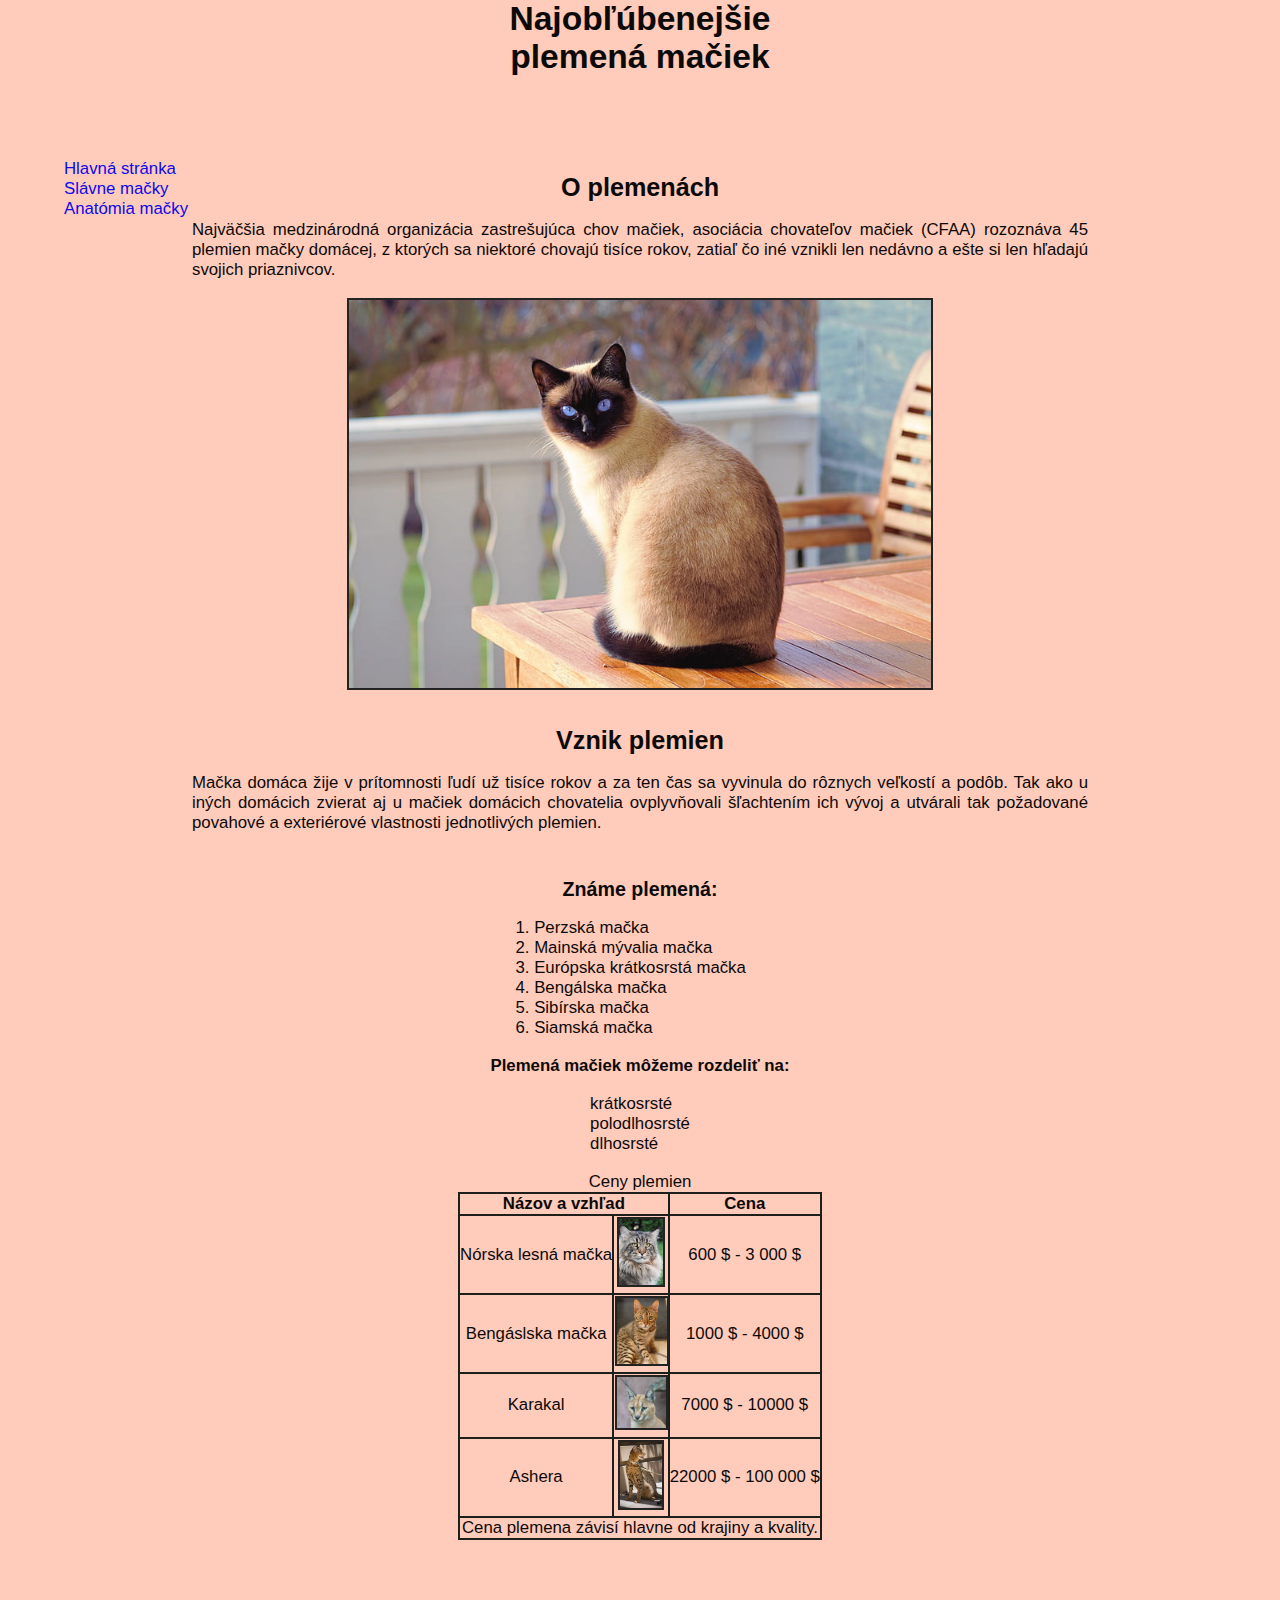
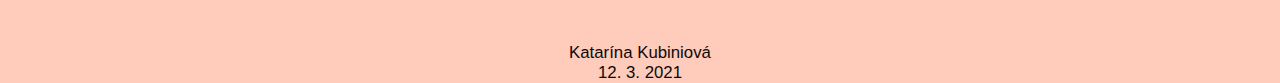
<file: article1.html>
<!DOCTYPE HTML>
<html lang="sk">
  <head>
    <meta charset="UTF-8" />
    <title>Najobľúbenejšie plemená mačiek</title>
    
    <link rel="stylesheet" href="css/screenStyle.css" type="text/css" media="screen">
   
    <meta name="viewport" content="width=device-width, initial-scale=1.0">
   
    <link rel="stylesheet"  href="css/printStyle.css" media="print" />

  </head>
  <body id="article1-body">
  
    <header id="article1-header">
      <h1>Najobľúbenejšie<br>plemená mačiek</h1>
    </header>

    <nav id="article1-nav">
      <ul id="article1-media-nav">
        <li><a href="index.html">Hlavná stránka</a></li>
        <li><a href="article2.html">Slávne mačky</a></li>
        <li><a href="article3.html">Anatómia mačky</a></li>
      </ul>
    </nav>

    <main id="article1-main">
      <article class="article1-bottomsection">
        <h2>O plemenách</h2>
           <p>
            Najväčšia medzinárodná organizácia zastrešujúca chov mačiek, asociácia chovateľov mačiek (CFAA) rozoznáva 45 plemien mačky domácej, 
            z ktorých sa niektoré chovajú tisíce rokov, zatiaľ čo iné vznikli len nedávno a ešte si len hľadajú svojich priaznivcov.
          </p>

          <img src="./fig/siamska_macka.jpg"
              srcset="./fig/siamska_macka.jpg 1120w,
                      ./fig/siamska_macka(0).jpg 612w,
                      ./fig/siamska_macka(1).jpg 350w,
                      ./fig/siamska_macka(1).jpg 80w"

              sizes="(min-width: 600px) 70vw, 100vw"

              title= "obr. Siamská mačka"
              alt= "Siamská mačka" />
              
      <section class="article1-bottomsection">
        <h2>Vznik plemien</h2>
          <p>
            Mačka domáca žije v prítomnosti ľudí už tisíce rokov a za ten čas sa vyvinula do rôznych veľkostí a podôb. 
            Tak ako u iných domácich zvierat aj u mačiek domácich chovatelia ovplyvňovali šľachtením ich vývoj a 
            utvárali tak požadované povahové a exteriérové vlastnosti jednotlivých plemien.
          </p>

        <h3>Známe plemená:</h3>

        <ol>
          <li>Perzská mačka
          <li>Mainská mývalia mačka
          <li>Európska krátkosrstá mačka
          <li>Bengálska mačka
          <li>Sibírska mačka
          <li>Siamská mačka
        </ol>
    
        <h4>Plemená mačiek môžeme rozdeliť na:</h4>
            <ul>
                <li>krátkosrsté
                <li>polodlhosrsté
                <li>dlhosrsté
            </ul>
     
     

      <table>
            <caption>Ceny plemien</caption>
            <thead>
            <tr>
                <th colspan="2">Názov a vzhľad</th>
                <th>Cena</th>
            </tr>
           </thead>
            <tbody>
            <tr>
                <td>Nórska lesná mačka</td>
                <td><img  src="fig/norska_lesna_macka.jpg" height="70" title="obr. Nórska lesná mačka" alt="mačka" /></td>
                <td>600 $ - 3 000 $</td>
            </tr>
            <tr>
                <td>Bengáslska mačka</td>
                <td><img src="fig/bengalska_macka.jpg" height="70" title="obr. Bengálska mačka" alt="mačka" /></td>
                <td>1000 $ - 4000 $</td>
            </tr>
            <tr>
              <td>Karakal</td>
              <td><img src="fig/karakal.jpg" height="55" title="obr. Mačka Karakal" alt="mačka" /></td>
              <td>7000 $ - 10000 $</td>
          </tr>
          <tr>
            <td>Ashera</td>
            <td><img src="fig/macka_asera.jpg" height="70" title="obr. Mačka Ashera" alt="mačka" /></td>
            <td>22000 $ - 100 000 $</td>
        </tr>
            </tbody>
            <tfoot>
              <tr>
                <td colspan="3">Cena plemena závisí hlavne od krajiny a kvality.</td>     
              </tr>
              </tfoot>
    
     </table>
    </section>
  </article>
    </main>

    <footer id="article1-footer">
      <p>Katarína Kubiniová<br>12. 3. 2021</p>
    </footer>

  </body>
</html>
</file>
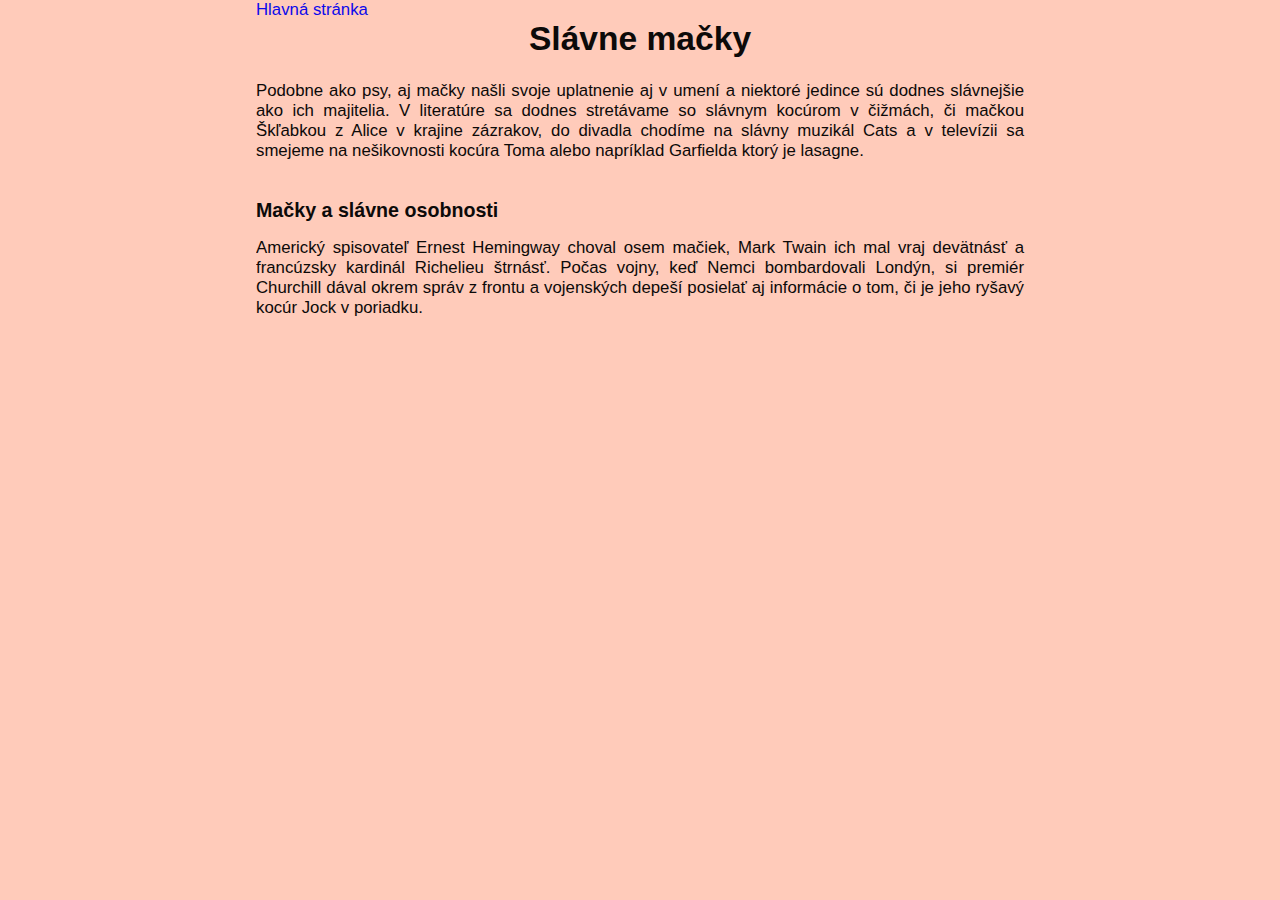
<file: article2.html>
<!DOCTYPE HTML>
<html lang="sk">
  
 <head>
    <meta charset="UTF-8" />
    <title>Slávne mačky</title>
    <link rel="stylesheet" href="css/screenStyle.css" type="text/css" media="screen">
    <link rel="stylesheet"  href="css/printStyle.css" media="print" />
  
  </head>

  <body id="article2-body">
    <main id="article2-main">
    <a href="index.html">Hlavná stránka</a>
    <h1>Slávne mačky</h1>
    <p>
       Podobne ako psy, aj mačky našli svoje uplatnenie aj v umení a niektoré jedince sú dodnes slávnejšie ako ich majitelia.
     V literatúre sa dodnes stretávame so slávnym kocúrom v čižmách, či mačkou Škľabkou z Alice v krajine zázrakov, 
    do divadla chodíme na slávny muzikál Cats a v televízii sa smejeme na nešikovnosti kocúra Toma alebo napríklad Garfielda ktorý je lasagne.
  </p>
  <h3>Mačky a slávne osobnosti</h3>
  <p>
    Americký spisovateľ Ernest Hemingway choval osem mačiek, Mark Twain ich mal vraj devätnásť a francúzsky kardinál Richelieu štrnásť.
     Počas vojny, keď Nemci bombardovali Londýn, si premiér Churchill dával okrem správ z frontu a vojenských depeší posielať aj 
     informácie o tom, či je jeho ryšavý kocúr Jock v poriadku.
  </p>
  </main>
  </body>
</html>
</file>
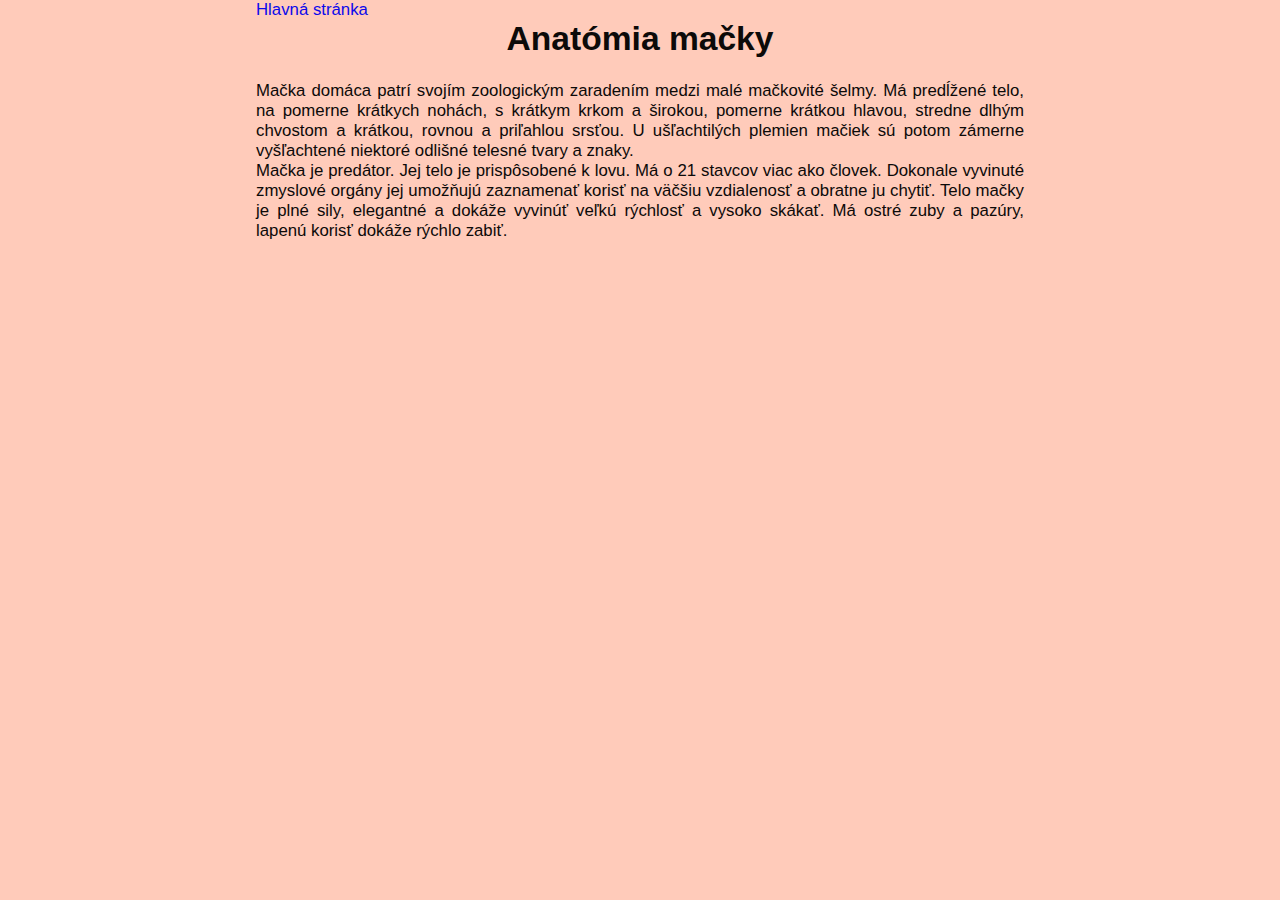
<file: article3.html>
<!DOCTYPE HTML>
<html lang="sk">
  
  <head>
    <meta charset="UTF-8" />
    <title>Anatómia mačky</title>
    <link rel="stylesheet" href="css/screenStyle.css" type="text/css" media="screen">
    <link rel="stylesheet"  href="css/printStyle.css" media="print" />
  </head>

  <body id="article3-body">
    <main id="article3-main">
    <a href="index.html">Hlavná stránka</a>
    <h1>Anatómia mačky</h1>
    <p>
    Mačka domáca patrí svojím zoologickým zaradením medzi malé mačkovité šelmy. 
    Má predĺžené telo, na pomerne krátkych nohách, s krátkym krkom a širokou, pomerne krátkou hlavou,
     stredne dlhým chvostom a krátkou, rovnou a priľahlou srsťou. U ušľachtilých plemien mačiek sú potom zámerne 
     vyšľachtené niektoré odlišné telesné tvary a znaky. 
  </p>
  <p>
    Mačka je predátor. Jej telo je prispôsobené k lovu. Má o 21 stavcov viac ako človek. Dokonale vyvinuté
    zmyslové orgány jej umožňujú zaznamenať korisť na väčšiu vzdialenosť a obratne ju chytiť. Telo mačky je plné sily,
    elegantné a dokáže vyvinúť veľkú rýchlosť a vysoko skákať. Má ostré zuby a pazúry, lapenú korisť dokáže rýchlo zabiť.
  </p>
  </main>
  </body>
  
</html>
</file>
<file: css/screenStyle.css>
/*V tomto súbore definujte vlastnosti štýlov pre všetky stránky vášho statického blogu pre zobrazenie na obrazovke.*/
/*Please, define here the style for all the pages of your static blog for displaying on screen.*/
*{
    margin: 0;
    padding: 0;
    border-spacing: 0;
    box-sizing: border-box;
   /*border: solid;*/
}

body {
    font-size: 105%;
    font-family: Arial, Helvetica, sans-serif;
    font-style: normal; 
    font-weight: normal; 
    text-align: justify; 
    color: black;
    background-color: #ffcbba;
    background-position: center;
    background-size: cover;
    background-repeat: no-repeat;
    opacity: 0.95;
   }
   
   a {
    display: inline-block;
    text-decoration: none;
    transform: scale(1);
    transition: transform 500ms;
  }

  a:hover {
    color: whitesmoke;
    transform: scale(1.1);
  }

  :required {
    border: 2px solid black;
  }

  #opnFrm {
      align-items: center;
      background: #ffe2d4;
      padding: 3%;

  }

input:invalid, textarea:invalid{
    border-color: red;
    /*color: red;*/
}

   #article1-body{
       display: grid;
       grid-template-columns: 5% 10% auto 10% 5%;
       grid-template-rows: 10% 10% auto 5%;
   }

   #article1-header{
        grid-column-start: 3;  
        grid-row-start: 1;      
    }

    #article1-nav{
        grid-column-start: 2;
        grid-row-start: 2;
       /* grid-row-start: 2;*/
        margin-right: 1%;
    }

    #article1-main{
        grid-column-start: 3;
        grid-row: 2 / 4;
    }

    #article1-footer{
        grid-column: 1 / -1;
        grid-row-start: 5;
    }

    .article1-bottomsection{
        display: flex;
        flex-direction: column;
        align-items: center;
    }


    /*INDEX*/
    #index-body{
        display: grid;
        grid-template-columns: 20% auto 20%;
        grid-template-rows: auto 15% ;
    }
 
     #index-main{
         grid-column-start: 2;
         grid-row-start: 1;
     }


     #index-footer{
         grid-column-start: 2;
         grid-row-start: 2;
     }

     .index-bottomsection{
        display: flex;
        flex-direction: column;
        align-items: center;
    }


    /*ARTICLE 2*/
    #article2-body{
        display: grid;
        grid-template-columns: 20% auto 20%;
        grid-template-rows: auto;
    }
 
     #article2-main{
         grid-column-start: 2;
         grid-row-start: 1;
     }

     .article2-bottomsection{
        display: flex;
        flex-direction: column;
        align-items: center;
    }

    /*ARTICLE 3*/
    #article3-body{
        display: grid;
        grid-template-columns: 20% auto 20%;
        grid-template-rows: auto;
    }
 
     #article3-main{
         grid-column-start: 2;
         grid-row-start: 1;
     }

     .article3-bottomsection{
        display: flex;
        flex-direction: column;
        align-items: center;
    }
   
    h2{
        margin-top: 2%;
        margin-bottom: 2%;
    }

    h3{
        margin-top: 5%;
        margin-bottom: 2%;
    }

    h4{
        margin-top: 2%;
        margin-bottom: 2%;
    }

    img{
        border: solid 2px rgb(25, 27, 25);
        margin: 2%;
        /*margin: 2%;
        margin-left: 25%;
        margin-right: 25%;
        float: left;*/
        }
    
    
    footer{
        text-align: center;
        margin-top: 2%;
    }
    

    nav{
        margin-top: 3%;
    }
    
    
    h1{
        margin-bottom: 3%;
        text-align: center;
        animation-name: animacia;
        animation-duration: 2s;
        animation-iteration-count: infinite;
    }
    
    ul{
        /*margin-left: 4%;*/
        list-style-type: none;
    }
    
    
    table{
        text-align: center;
        border: solid 2px rgb(6, 7, 6);
        border-collapse: collapse;
        margin-top: 2%;
        
    }
    tr, th, td{
        border: solid 2px rgb(18, 22, 19);
    }
    
    
    /*menšia obrazovka*/
    @media (max-width: 731px) /*and (min-resolution: 1.8dppx)*/{

        #article1-body{
            display: grid;
            grid-template-columns: 2% auto 2%;
            grid-template-rows: 5% 5% auto 10% 5%;
        }

        #article1-nav{
            grid-row-start: 1;
            grid-column-start: 2;
        }

        #article1-header{
            grid-row-start: 2;
            grid-column-start: 2;
        }

        #article1-main{
            grid-row-start: 3;
            grid-column: 2;
        }

        #article1-aside{
            grid-row: 4/5;
            grid-column-start: 2;
            margin: 0;

        }

        #article1-footer{
            grid-row-start: 5;
            grid-column-start: 2;
        }

        #article1-media-nav{
            display: flex;
            flex-direction: row;
            justify-content: space-around;
        }
    
       h2{
           margin-top: 3%;
       }
    }

    @keyframes animacia{
        from{color: aqua;}
        to{color: blueviolet;}
    }
</file>
<file: css/printStyle.css>
/*V tomto súbore definujte vlastnosti štýlov pre všetky stránky vášho statického blogu pre tlač.*/
/*Please, define here the style for all the pages of your static blog for printing.*/

html{
    font-family: "Times New Roman", serif;
}

h1{
    text-align: center;
}

head{
    text-align: center;
}

table{
    margin-top: 30%;
    border: solid 2px rgb(6, 7, 6);
}

tr, th, td{
    border: solid 2px rgb(18, 22, 19);
}

#index-footer{
    display: none;
}

div, aside, nav, a{
    display: none;
}
</file>
